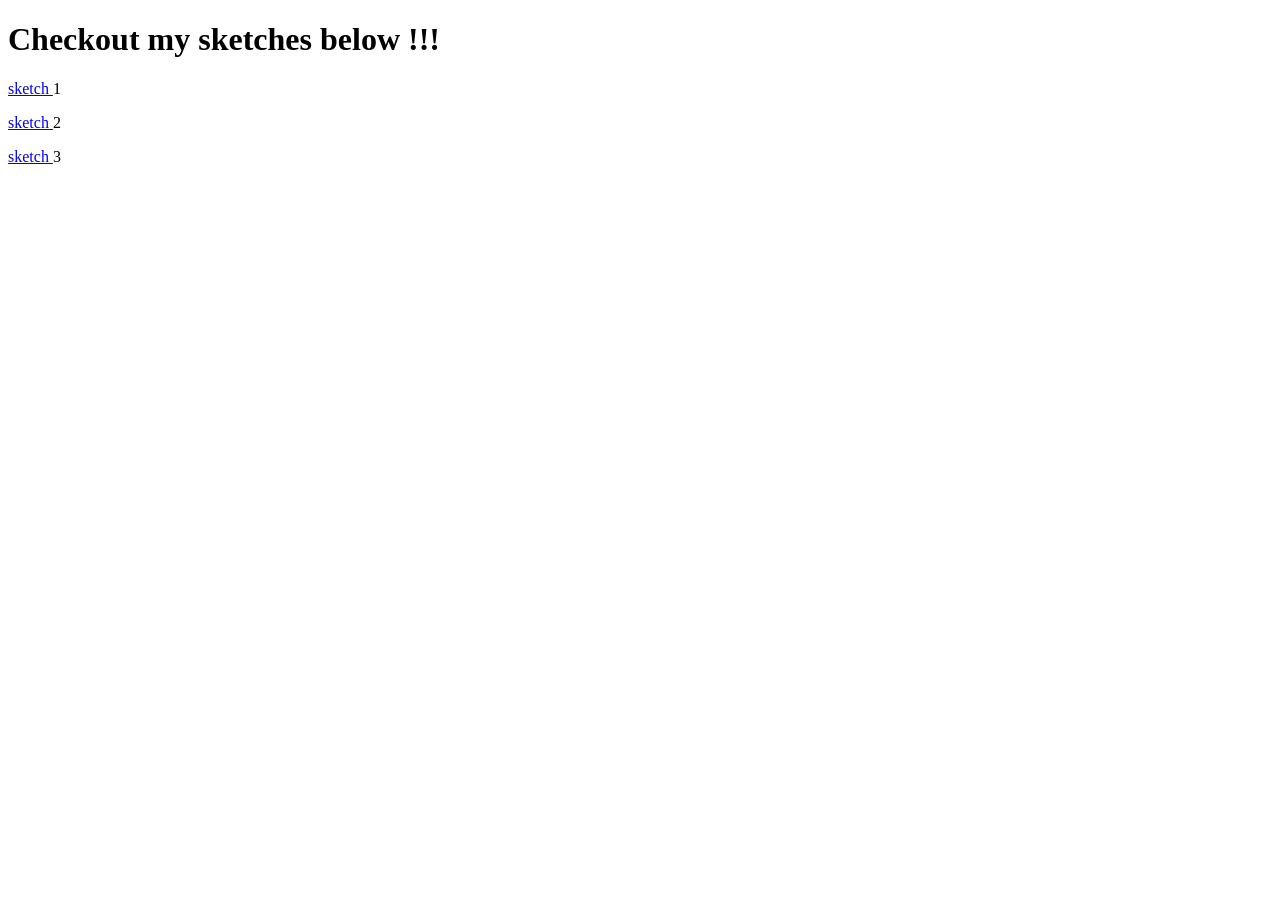
<file: index.html>
<!doctype html>
<html>
<head>
<meta charset="UTF-8">
<title>indexpage</title>
</head>

<body>
<h1>Checkout my sketches below !!!</h1>
	<p><a href="index1.html">sketch </a>1</p>
	<p><a href="index2.html">sketch </a>2</p>
	<p><a href="index3.html">sketch </a>3</p>
</body>
</html>
</file>
